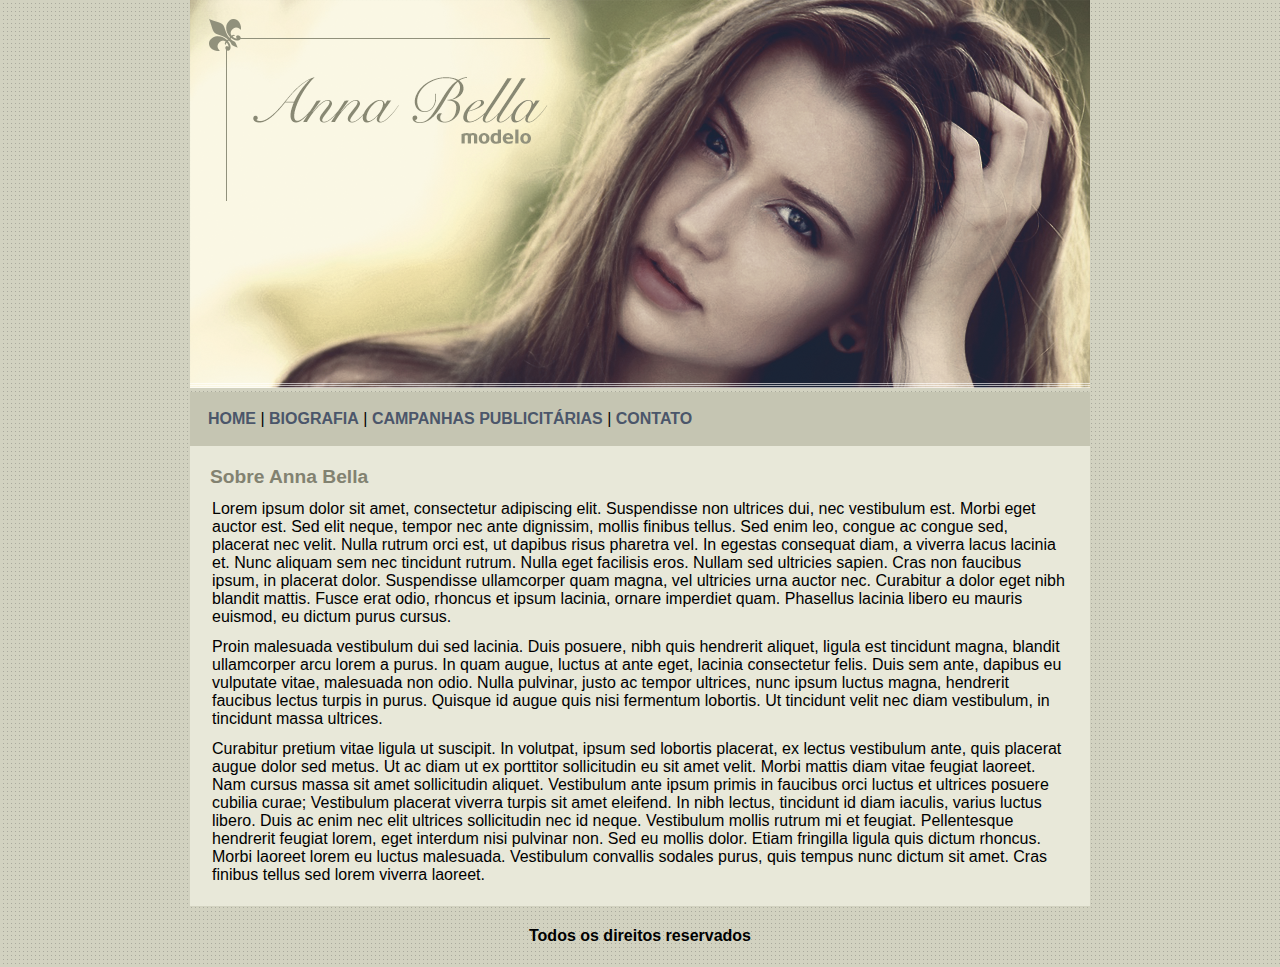
<file: CSS3/Projeto - Anna Bela/index.html>
<!DOCTYPE html>
<html>
	<head>
		<meta charset="utf-8">
		<meta name="viewport" content="width=device-width, initial-scale=1">
		<link rel="stylesheet" type="text/css" href="estilo.css">
		<title>Anna Bella Oficial</title>

	</head>
	<body>

		<div class="topo">
			
			<img src="imagens/capa.png">

		

		<div class="navbar">

					<a href="">HOME</a> |
					<a href="biografia.html">BIOGRAFIA</a> |
					<a href="campanhas.html">CAMPANHAS PUBLICITÁRIAS</a> |
					<a href="contato.html">CONTATO</a> 
			
		</div>

		<div class="conteudo"><!--Inicio conteudo -->
			
			<p class="subtitulo"> Sobre Anna Bella</p>

			<p>Lorem ipsum dolor sit amet, consectetur adipiscing elit. Suspendisse non ultrices dui, nec vestibulum est. Morbi eget auctor est. Sed elit neque, tempor nec ante dignissim, mollis finibus tellus. Sed enim leo, congue ac congue sed, placerat nec velit. Nulla rutrum orci est, ut dapibus risus pharetra vel. In egestas consequat diam, a viverra lacus lacinia et. Nunc aliquam sem nec tincidunt rutrum. Nulla eget facilisis eros. Nullam sed ultricies sapien. Cras non faucibus ipsum, in placerat dolor. Suspendisse ullamcorper quam magna, vel ultricies urna auctor nec. Curabitur a dolor eget nibh blandit mattis. Fusce erat odio, rhoncus et ipsum lacinia, ornare imperdiet quam. Phasellus lacinia libero eu mauris euismod, eu dictum purus cursus.</p>

			<p>Proin malesuada vestibulum dui sed lacinia. Duis posuere, nibh quis hendrerit aliquet, ligula est tincidunt magna, blandit ullamcorper arcu lorem a purus. In quam augue, luctus at ante eget, lacinia consectetur felis. Duis sem ante, dapibus eu vulputate vitae, malesuada non odio. Nulla pulvinar, justo ac tempor ultrices, nunc ipsum luctus magna, hendrerit faucibus lectus turpis in purus. Quisque id augue quis nisi fermentum lobortis. Ut tincidunt velit nec diam vestibulum, in tincidunt massa ultrices.</p>

			<p>Curabitur pretium vitae ligula ut suscipit. In volutpat, ipsum sed lobortis placerat, ex lectus vestibulum ante, quis placerat augue dolor sed metus. Ut ac diam ut ex porttitor sollicitudin eu sit amet velit. Morbi mattis diam vitae feugiat laoreet. Nam cursus massa sit amet sollicitudin aliquet. Vestibulum ante ipsum primis in faucibus orci luctus et ultrices posuere cubilia curae; Vestibulum placerat viverra turpis sit amet eleifend. In nibh lectus, tincidunt id diam iaculis, varius luctus libero. Duis ac enim nec elit ultrices sollicitudin nec id neque. Vestibulum mollis rutrum mi et feugiat. Pellentesque hendrerit feugiat lorem, eget interdum nisi pulvinar non. Sed eu mollis dolor. Etiam fringilla ligula quis dictum rhoncus. Morbi laoreet lorem eu luctus malesuada. Vestibulum convallis sodales purus, quis tempus nunc dictum sit amet. Cras finibus tellus sed lorem viverra laoreet.</p>

		</div><!--fim conteudo -->

		<div class="rodape">
			
			<h4>Todos os direitos reservados</h4>
			
		</div>
		</div>	
	</body>
</html>
</file>
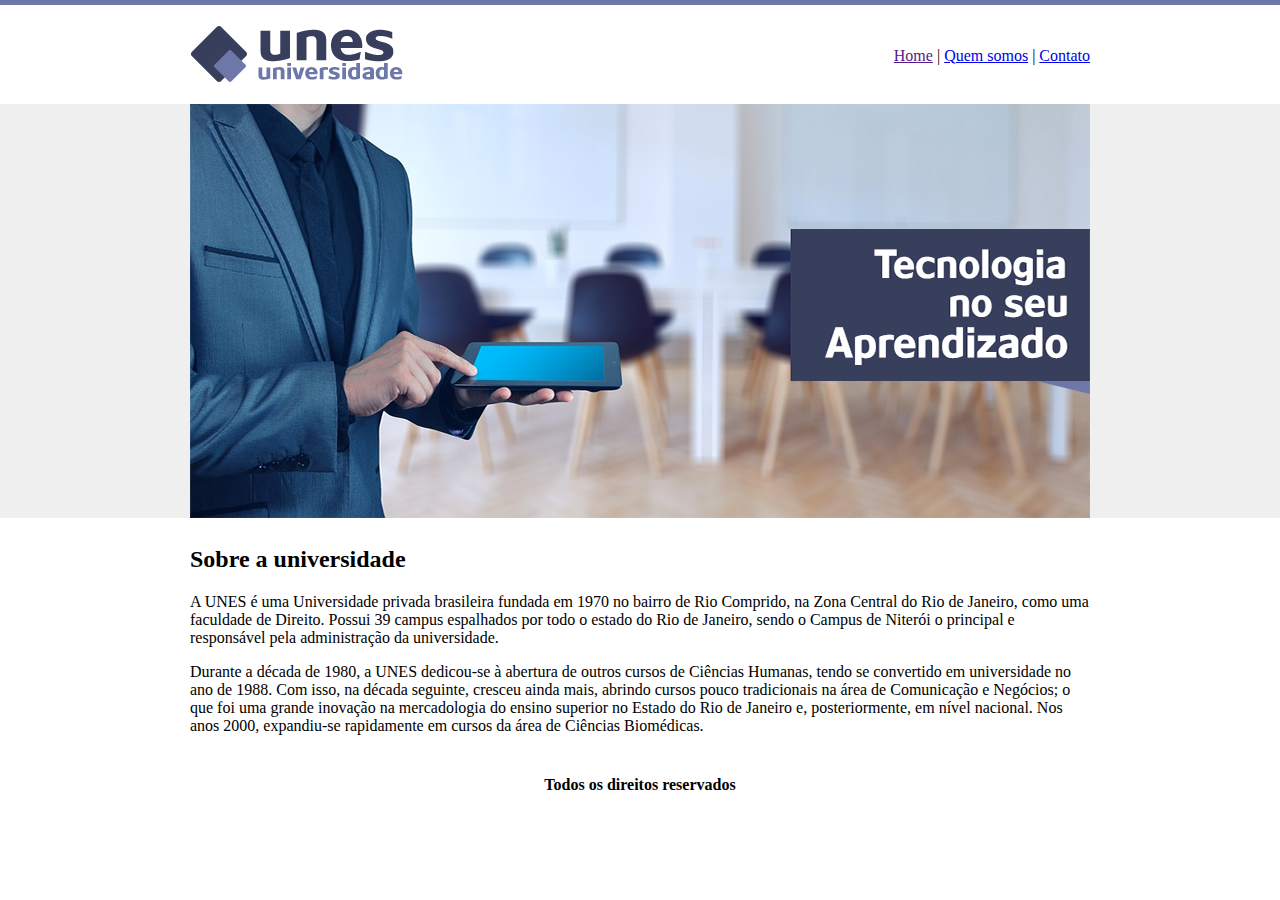
<file: HTML 5/Site UNES/index.html>
<!DOCTYPE html>
<html>
	<head>
		<title>UNES - Página Principal</title>
		<meta charset="utf-8">
	</head>

	<body background="imagens/fundo.png">

		<table border="0" width="900" align="center">
			
			<tr>
				<td height="89"><img src="imagens/logo.png"> </td>
				<td align="right">
					<a href="">Home</a> |
					<a href="quem-somos.html">Quem somos</a> |
					<a href="contato.html">Contato</a> 
				</td>
			</tr>

			<tr>
				<td colspan="2">
					<img src="imagens/capa.png">
				</td>
			</tr>

			<tr>
				<td colspan="2">
					
					<h2>Sobre a universidade</h2>
					<p>
						A UNES é uma Universidade privada brasileira fundada em 1970 no bairro de Rio Comprido, na Zona Central do Rio de Janeiro, como uma faculdade de Direito. Possui 39 campus espalhados por todo o estado do Rio de Janeiro, sendo o Campus de Niterói o principal e responsável pela administração da universidade.
					</p>

					<p>
						Durante a década de 1980, a UNES dedicou-se à abertura de outros cursos de Ciências Humanas, tendo se convertido em universidade no ano de 1988. Com isso, na década seguinte, cresceu ainda mais, abrindo cursos pouco tradicionais na área de Comunicação e Negócios; o que foi uma grande inovação na mercadologia do ensino superior no Estado do Rio de Janeiro e, posteriormente, em nível nacional. Nos anos 2000, expandiu-se rapidamente em cursos da área de Ciências Biomédicas.
					</p>

				</td>
			</tr>

			<tr>
				<td colspan="2" align="center">
					<h4>Todos os direitos reservados</h4>
				</td>
			</tr>

		</table>

	</body>

</html>
</file>
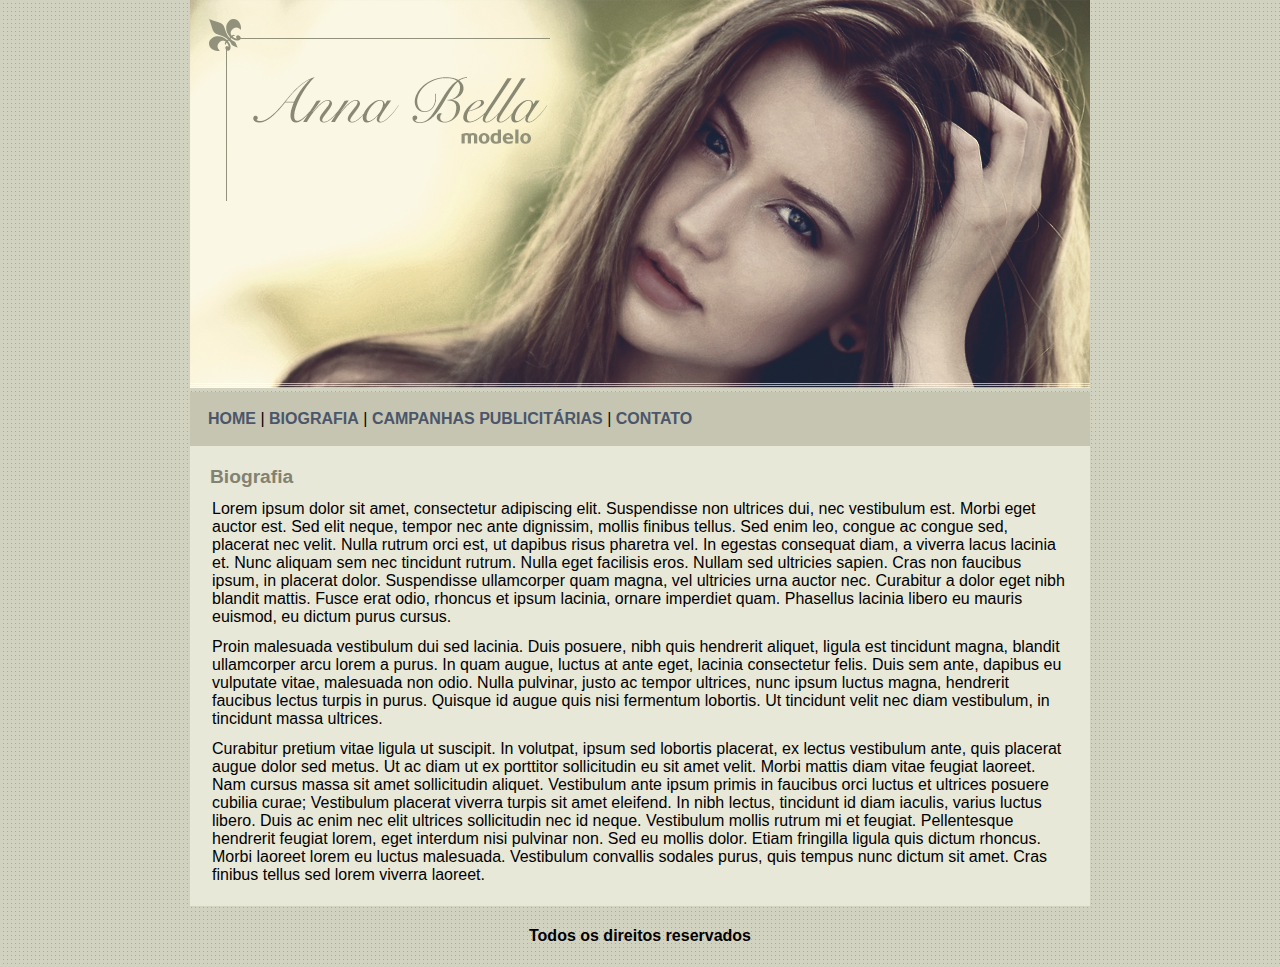
<file: CSS3/Projeto - Anna Bela/biografia.html>
<!DOCTYPE html>
<html>
	<head>
		<meta charset="utf-8">
		<meta name="viewport" content="width=device-width, initial-scale=1">
		<link rel="stylesheet" type="text/css" href="estilo.css">
		<title>Anna Bella - Biografia</title>

	</head>
	<body>

		<div class="topo">
			
			<img src="imagens/capa.png">

		

		<div class="navbar">

					<a href="index.html">HOME</a> |
					<a href="biografia.html">BIOGRAFIA</a> |
					<a href="campanhas.html">CAMPANHAS PUBLICITÁRIAS</a> |
					<a href="contato.html">CONTATO</a> 
			
		</div>

		<div class="conteudo"><!--Inicio conteudo -->
			
			<p class="subtitulo"> Biografia</p>

			<p>Lorem ipsum dolor sit amet, consectetur adipiscing elit. Suspendisse non ultrices dui, nec vestibulum est. Morbi eget auctor est. Sed elit neque, tempor nec ante dignissim, mollis finibus tellus. Sed enim leo, congue ac congue sed, placerat nec velit. Nulla rutrum orci est, ut dapibus risus pharetra vel. In egestas consequat diam, a viverra lacus lacinia et. Nunc aliquam sem nec tincidunt rutrum. Nulla eget facilisis eros. Nullam sed ultricies sapien. Cras non faucibus ipsum, in placerat dolor. Suspendisse ullamcorper quam magna, vel ultricies urna auctor nec. Curabitur a dolor eget nibh blandit mattis. Fusce erat odio, rhoncus et ipsum lacinia, ornare imperdiet quam. Phasellus lacinia libero eu mauris euismod, eu dictum purus cursus.</p>

			<p>Proin malesuada vestibulum dui sed lacinia. Duis posuere, nibh quis hendrerit aliquet, ligula est tincidunt magna, blandit ullamcorper arcu lorem a purus. In quam augue, luctus at ante eget, lacinia consectetur felis. Duis sem ante, dapibus eu vulputate vitae, malesuada non odio. Nulla pulvinar, justo ac tempor ultrices, nunc ipsum luctus magna, hendrerit faucibus lectus turpis in purus. Quisque id augue quis nisi fermentum lobortis. Ut tincidunt velit nec diam vestibulum, in tincidunt massa ultrices.</p>

			<p>Curabitur pretium vitae ligula ut suscipit. In volutpat, ipsum sed lobortis placerat, ex lectus vestibulum ante, quis placerat augue dolor sed metus. Ut ac diam ut ex porttitor sollicitudin eu sit amet velit. Morbi mattis diam vitae feugiat laoreet. Nam cursus massa sit amet sollicitudin aliquet. Vestibulum ante ipsum primis in faucibus orci luctus et ultrices posuere cubilia curae; Vestibulum placerat viverra turpis sit amet eleifend. In nibh lectus, tincidunt id diam iaculis, varius luctus libero. Duis ac enim nec elit ultrices sollicitudin nec id neque. Vestibulum mollis rutrum mi et feugiat. Pellentesque hendrerit feugiat lorem, eget interdum nisi pulvinar non. Sed eu mollis dolor. Etiam fringilla ligula quis dictum rhoncus. Morbi laoreet lorem eu luctus malesuada. Vestibulum convallis sodales purus, quis tempus nunc dictum sit amet. Cras finibus tellus sed lorem viverra laoreet.</p>

		</div><!--fim conteudo -->

		<div class="rodape">
			
			<h4>Todos os direitos reservados</h4>
			
		</div>
		</div>	
	</body>
</html>
</file>
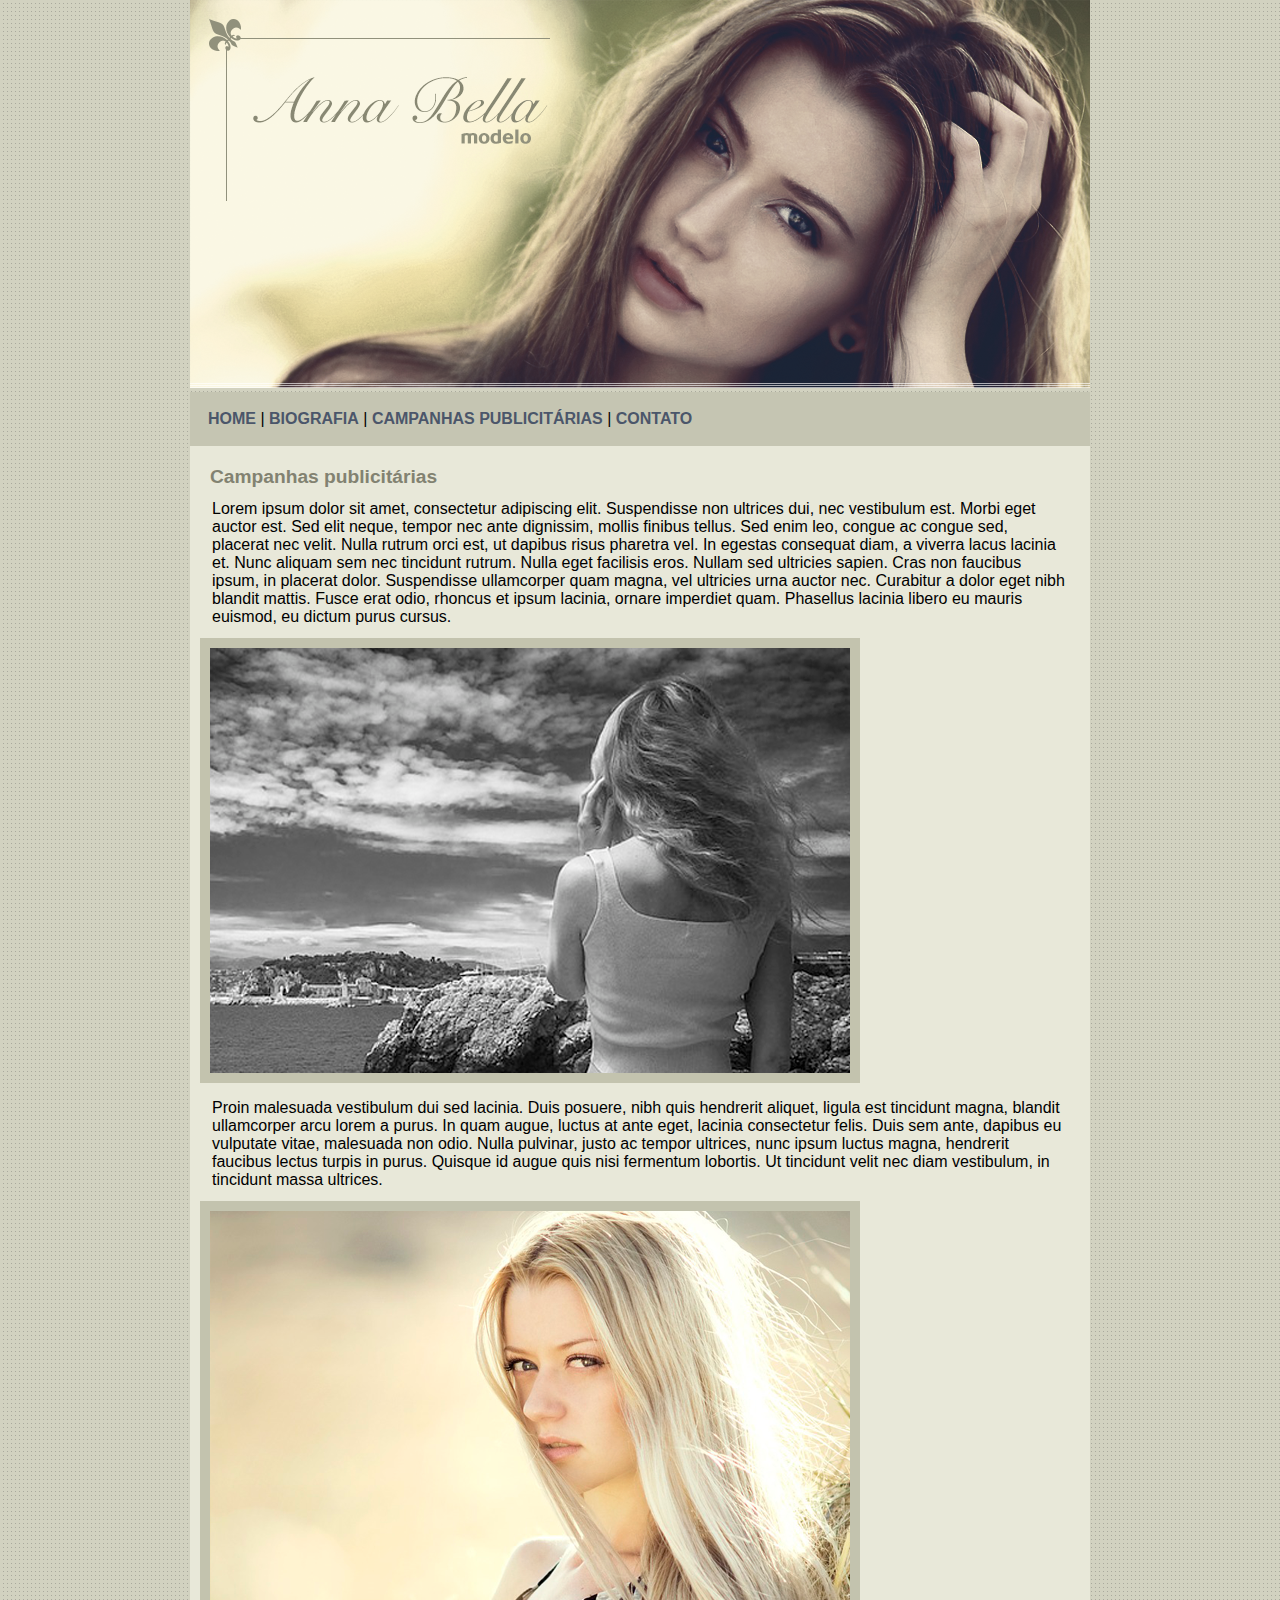
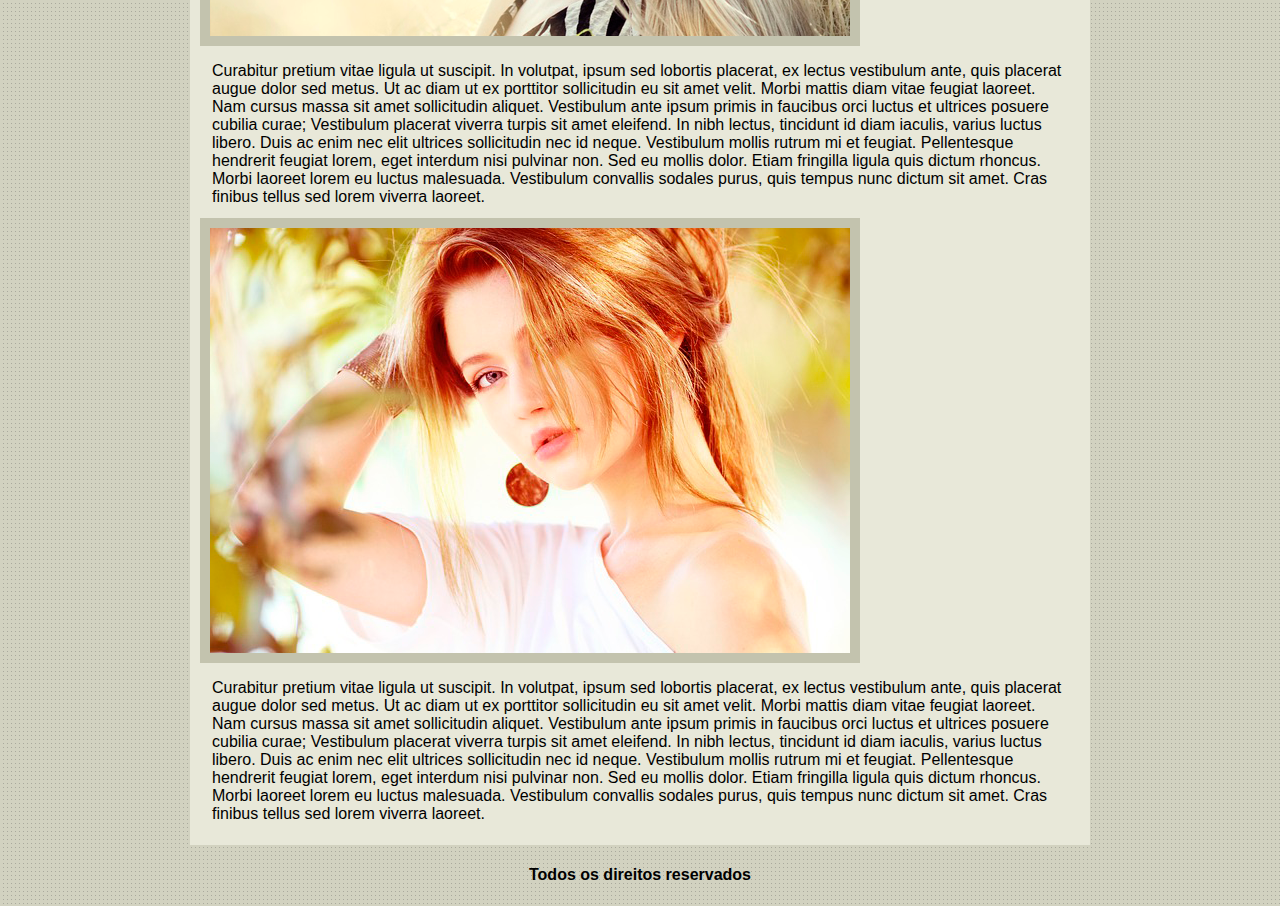
<file: CSS3/Projeto - Anna Bela/campanhas.html>
<!DOCTYPE html>
<html>
	<head>
		<meta charset="utf-8">
		<meta name="viewport" content="width=device-width, initial-scale=1">
		<link rel="stylesheet" type="text/css" href="estilo.css">
		<title>Anna Bella - Campanhas publicitárias</title>

	</head>
	<body>

		<div class="topo">
			
			<img src="imagens/capa.png">

		

		<div class="navbar">

					<a href="index.html">HOME</a> |
					<a href="biografia.html">BIOGRAFIA</a> |
					<a href="campanhas.html">CAMPANHAS PUBLICITÁRIAS</a> |
					<a href="contato.html">CONTATO</a> 
			
		</div>

		<div class="conteudo"><!--Inicio conteudo -->
			
			<p class="subtitulo"> Campanhas publicitárias</p>

			<p>Lorem ipsum dolor sit amet, consectetur adipiscing elit. Suspendisse non ultrices dui, nec vestibulum est. Morbi eget auctor est. Sed elit neque, tempor nec ante dignissim, mollis finibus tellus. Sed enim leo, congue ac congue sed, placerat nec velit. Nulla rutrum orci est, ut dapibus risus pharetra vel. In egestas consequat diam, a viverra lacus lacinia et. Nunc aliquam sem nec tincidunt rutrum. Nulla eget facilisis eros. Nullam sed ultricies sapien. Cras non faucibus ipsum, in placerat dolor. Suspendisse ullamcorper quam magna, vel ultricies urna auctor nec. Curabitur a dolor eget nibh blandit mattis. Fusce erat odio, rhoncus et ipsum lacinia, ornare imperdiet quam. Phasellus lacinia libero eu mauris euismod, eu dictum purus cursus.</p>

			<img src="imagens/foto1.png" class="img-campanha">

			<p>Proin malesuada vestibulum dui sed lacinia. Duis posuere, nibh quis hendrerit aliquet, ligula est tincidunt magna, blandit ullamcorper arcu lorem a purus. In quam augue, luctus at ante eget, lacinia consectetur felis. Duis sem ante, dapibus eu vulputate vitae, malesuada non odio. Nulla pulvinar, justo ac tempor ultrices, nunc ipsum luctus magna, hendrerit faucibus lectus turpis in purus. Quisque id augue quis nisi fermentum lobortis. Ut tincidunt velit nec diam vestibulum, in tincidunt massa ultrices.</p>

			<img src="imagens/foto2.png" class="img-campanha">

			<p>Curabitur pretium vitae ligula ut suscipit. In volutpat, ipsum sed lobortis placerat, ex lectus vestibulum ante, quis placerat augue dolor sed metus. Ut ac diam ut ex porttitor sollicitudin eu sit amet velit. Morbi mattis diam vitae feugiat laoreet. Nam cursus massa sit amet sollicitudin aliquet. Vestibulum ante ipsum primis in faucibus orci luctus et ultrices posuere cubilia curae; Vestibulum placerat viverra turpis sit amet eleifend. In nibh lectus, tincidunt id diam iaculis, varius luctus libero. Duis ac enim nec elit ultrices sollicitudin nec id neque. Vestibulum mollis rutrum mi et feugiat. Pellentesque hendrerit feugiat lorem, eget interdum nisi pulvinar non. Sed eu mollis dolor. Etiam fringilla ligula quis dictum rhoncus. Morbi laoreet lorem eu luctus malesuada. Vestibulum convallis sodales purus, quis tempus nunc dictum sit amet. Cras finibus tellus sed lorem viverra laoreet.</p>

			<img src="imagens/foto3.png" class="img-campanha">

			<p>Curabitur pretium vitae ligula ut suscipit. In volutpat, ipsum sed lobortis placerat, ex lectus vestibulum ante, quis placerat augue dolor sed metus. Ut ac diam ut ex porttitor sollicitudin eu sit amet velit. Morbi mattis diam vitae feugiat laoreet. Nam cursus massa sit amet sollicitudin aliquet. Vestibulum ante ipsum primis in faucibus orci luctus et ultrices posuere cubilia curae; Vestibulum placerat viverra turpis sit amet eleifend. In nibh lectus, tincidunt id diam iaculis, varius luctus libero. Duis ac enim nec elit ultrices sollicitudin nec id neque. Vestibulum mollis rutrum mi et feugiat. Pellentesque hendrerit feugiat lorem, eget interdum nisi pulvinar non. Sed eu mollis dolor. Etiam fringilla ligula quis dictum rhoncus. Morbi laoreet lorem eu luctus malesuada. Vestibulum convallis sodales purus, quis tempus nunc dictum sit amet. Cras finibus tellus sed lorem viverra laoreet.</p>

		</div><!--fim conteudo -->

		<div class="rodape">
			
			<h4>Todos os direitos reservados</h4>
			
		</div>
		</div>	
	</body>
</html>
</file>
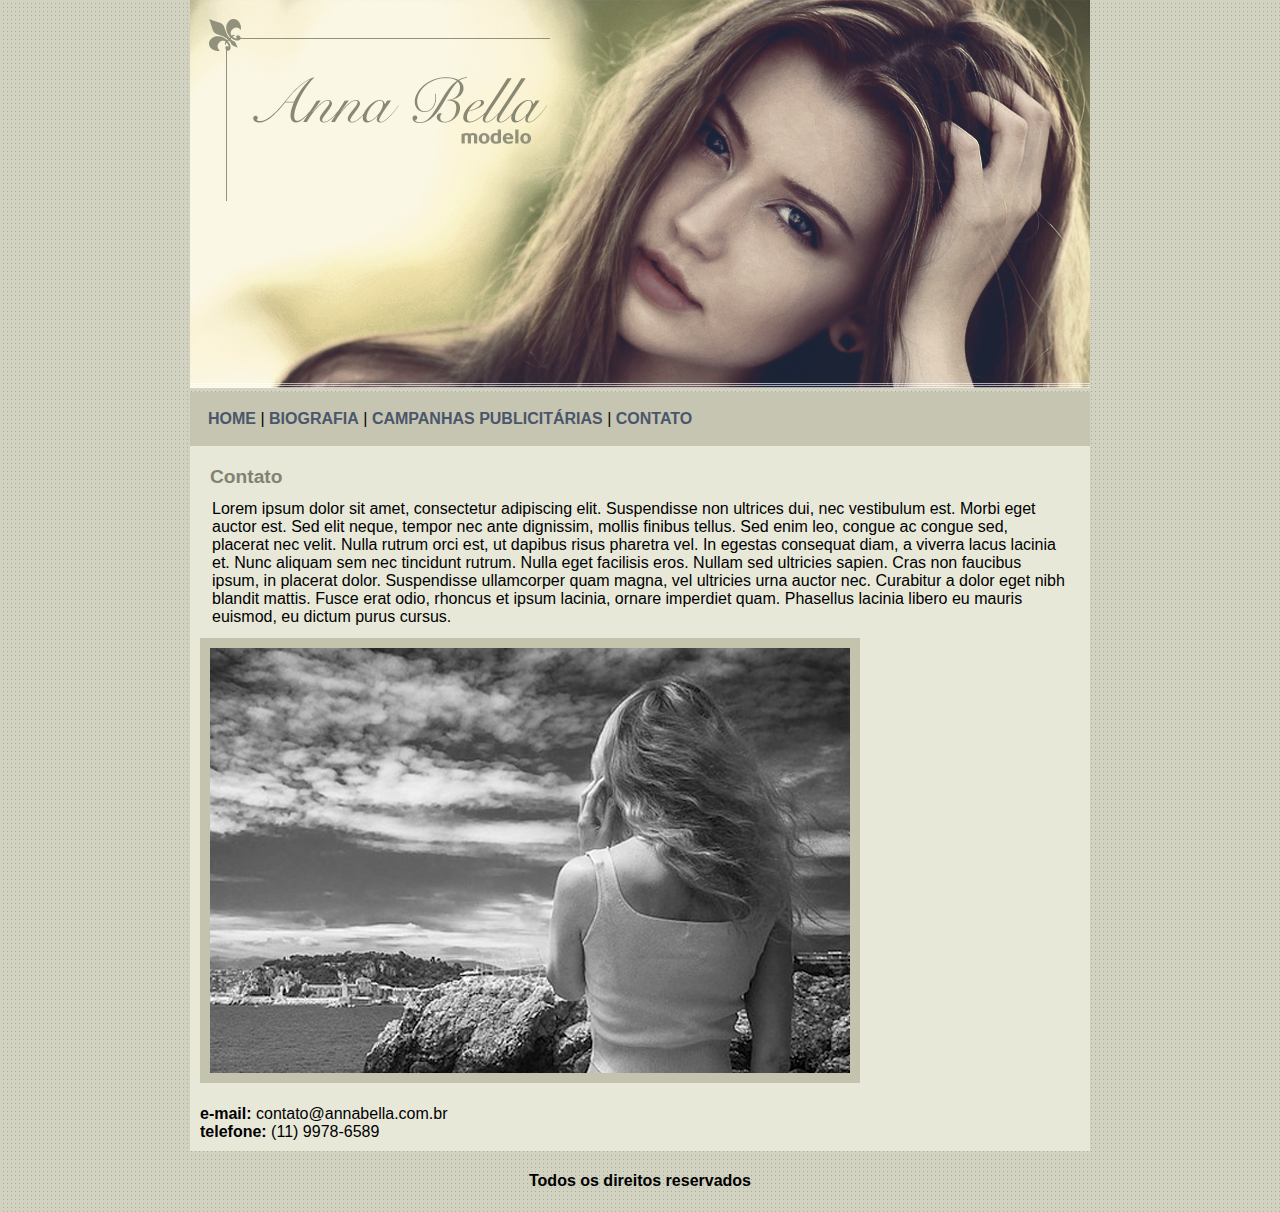
<file: CSS3/Projeto - Anna Bela/contato.html>
<!DOCTYPE html>
<html>
	<head>
		<meta charset="utf-8">
		<meta name="viewport" content="width=device-width, initial-scale=1">
		<link rel="stylesheet" type="text/css" href="estilo.css">
		<title>Anna Bella - Contato</title>

	</head>
	<body>

		<div class="topo">
			
			<img src="imagens/capa.png">

		

		<div class="navbar">

					<a href="index.html">HOME</a> |
					<a href="biografia.html">BIOGRAFIA</a> |
					<a href="campanhas.html">CAMPANHAS PUBLICITÁRIAS</a> |
					<a href="contato.html">CONTATO</a> 
			
		</div>

		<div class="conteudo"><!--Inicio conteudo -->
			
			<p class="subtitulo"> Contato</p>

			<p>Lorem ipsum dolor sit amet, consectetur adipiscing elit. Suspendisse non ultrices dui, nec vestibulum est. Morbi eget auctor est. Sed elit neque, tempor nec ante dignissim, mollis finibus tellus. Sed enim leo, congue ac congue sed, placerat nec velit. Nulla rutrum orci est, ut dapibus risus pharetra vel. In egestas consequat diam, a viverra lacus lacinia et. Nunc aliquam sem nec tincidunt rutrum. Nulla eget facilisis eros. Nullam sed ultricies sapien. Cras non faucibus ipsum, in placerat dolor. Suspendisse ullamcorper quam magna, vel ultricies urna auctor nec. Curabitur a dolor eget nibh blandit mattis. Fusce erat odio, rhoncus et ipsum lacinia, ornare imperdiet quam. Phasellus lacinia libero eu mauris euismod, eu dictum purus cursus.</p>

			<img src="imagens/foto1.png" class="img-campanha">

			<div>
				
				<br><strong>e-mail:</strong> contato@annabella.com.br <br>
				<strong>telefone:</strong> (11) 9978-6589

			</div>


		</div><!--fim conteudo -->

		<div class="rodape">
			
			<h4>Todos os direitos reservados</h4>
			
		</div>
		</div>	
	</body>
</html>
</file>
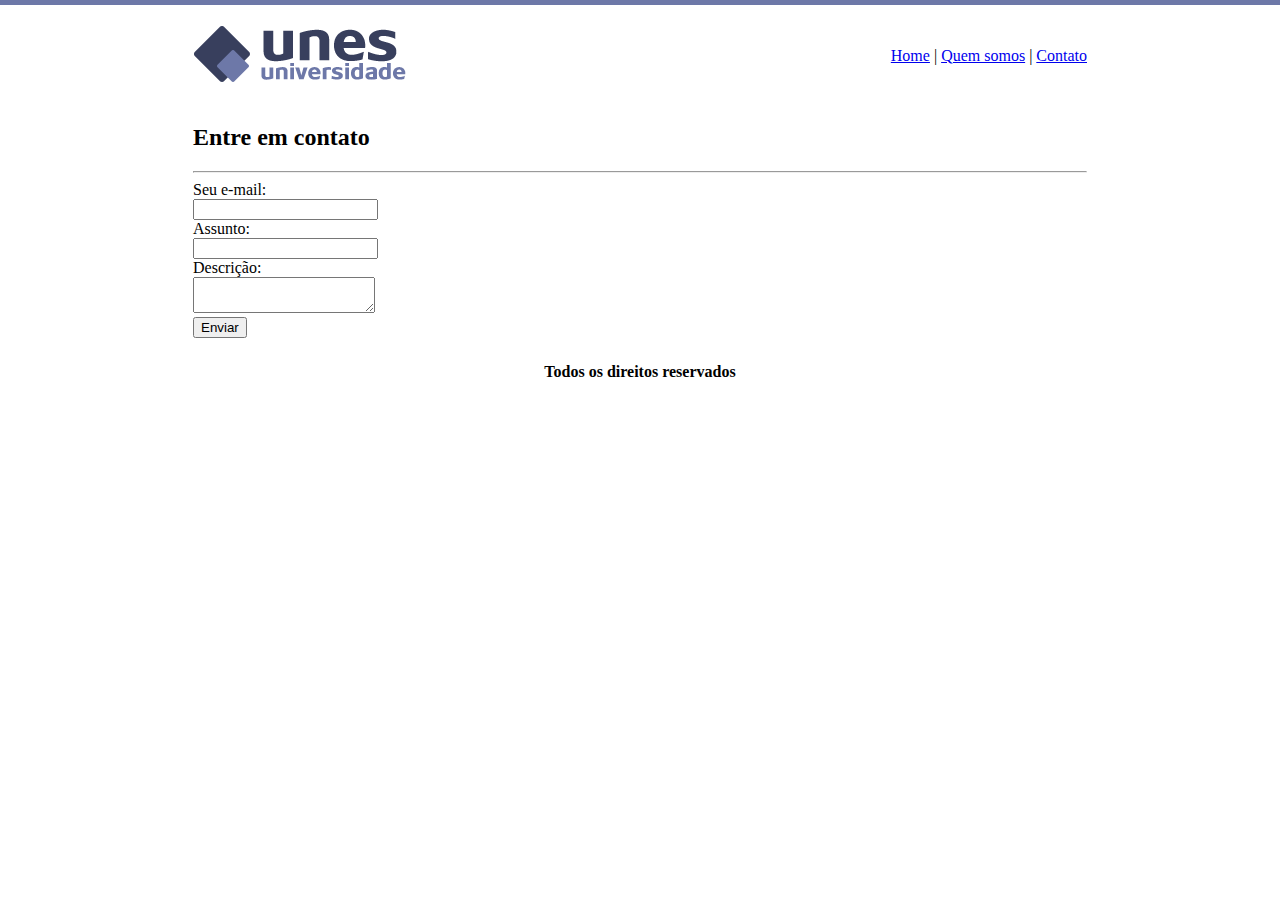
<file: HTML 5/Site UNES/contato.html>
<!DOCTYPE html>
<html>
	<head>
		<title>UNES - Contato</title>
		<meta charset="utf-8">
	</head>

	<body background="imagens/fundo2.png">

		<table border="0" width="900" align="center">
			
			<tr>
				<td height="89"><img src="imagens/logo.png"> </td>
				<td align="right">
					<a href="index.html">Home</a> |
					<a href="quem-somos.html">Quem somos</a> |
					<a href="contato.html">Contato</a> 
				</td>
			</tr>

			<tr>
				<td colspan="2">
					
					<h2>Entre em contato</h2>
					

					<hr>

					<form>
						
						Seu e-mail: <br>
						<input type="text" name="email"><br>

						Assunto: <br>
						<input type="text" name="assunto"><br>

						Descrição: <br>
						<textarea></textarea><br>

						<input type="submit" value="Enviar">

					</form>


				</td>
			</tr>

			<tr>
				<td colspan="2" align="center">
					<h4>Todos os direitos reservados</h4>
				</td>
			</tr>

		</table>

	</body>

</html>
</file>
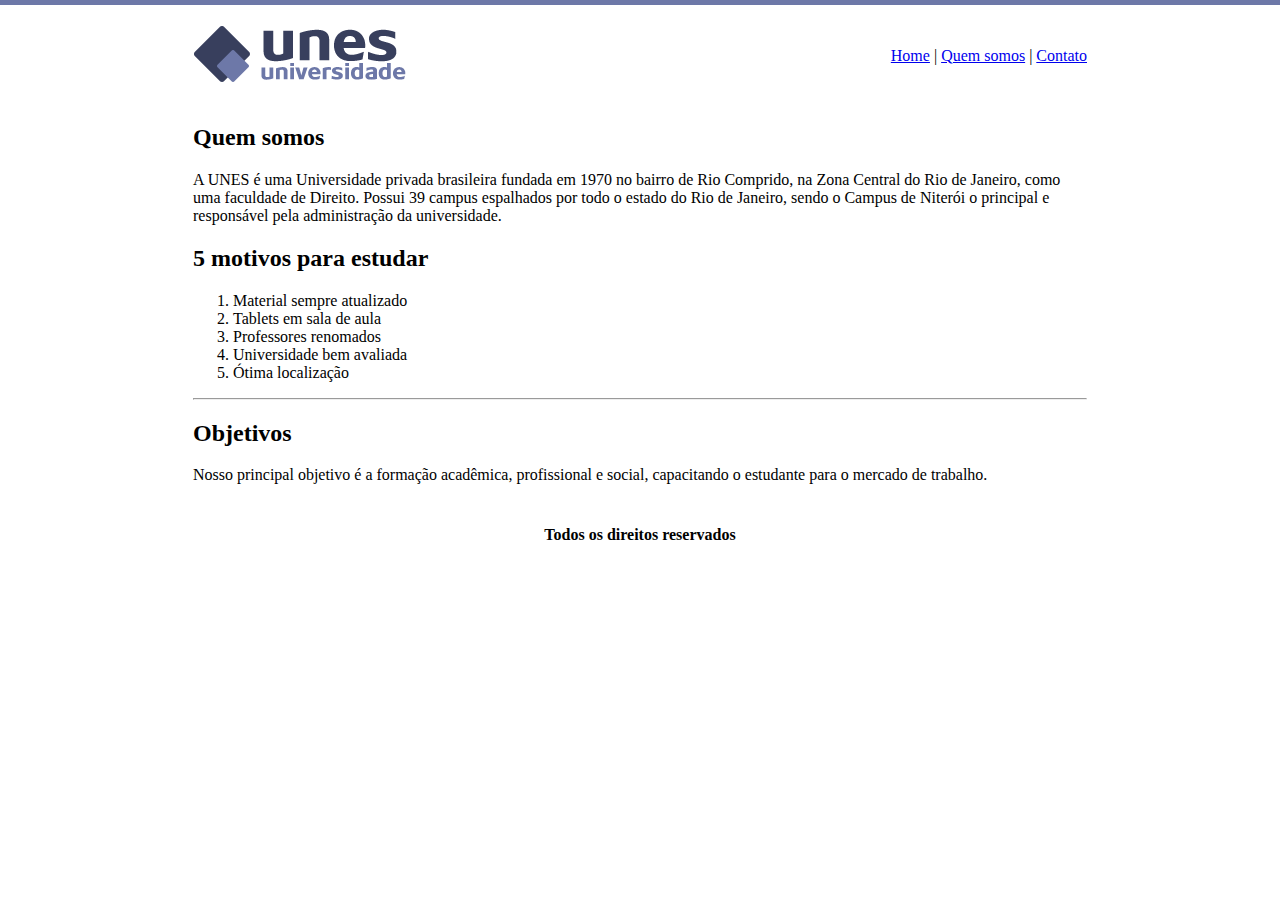
<file: HTML 5/Site UNES/quem-somos.html>
<!DOCTYPE html>
<html>
	<head>
		<title>UNES - Quem Somos</title>
		<meta charset="utf-8">
	</head>

	<body background="imagens/fundo2.png">

		<table border="0" width="900" align="center">
			
			<tr>
				<td height="89"><img src="imagens/logo.png"> </td>
				<td align="right">
					<a href="index.html">Home</a> |
					<a href="quem-somos.html">Quem somos</a> |
					<a href="contato.html">Contato</a> 
				</td>
			</tr>

			<tr>
				<td colspan="2">
					
					<h2>Quem somos</h2>
					<p>
						A UNES é uma Universidade privada brasileira fundada em 1970 no bairro de Rio Comprido, na Zona Central do Rio de Janeiro, como uma faculdade de Direito. Possui 39 campus espalhados por todo o estado do Rio de Janeiro, sendo o Campus de Niterói o principal e responsável pela administração da universidade.
					</p>

					<h2>5 motivos para estudar</h2>
					<ol>
						<li>Material sempre atualizado</li>
						<li>Tablets em sala de aula</li>
						<li>Professores renomados</li>
						<li>Universidade bem avaliada</li>
						<li>Ótima localização</li>
					</ol>

					<hr>

					<h2>Objetivos</h2>
					<p>
						Nosso principal objetivo é a formação acadêmica, profissional e social, capacitando o estudante para o mercado de trabalho.
					</p>

				</td>
			</tr>

			<tr>
				<td colspan="2" align="center">
					<h4>Todos os direitos reservados</h4>
				</td>
			</tr>

		</table>

	</body>

</html>
</file>
<file: CSS3/Projeto - Anna Bela/estilo.css>
@import url(https://fonts.googleapis.com/css2? family= Roboto:wght@300 & display=swap);

body {

	background: #d2d2c1 url("imagens/fundo.png");
	font-family: "Roboto", sans-serif;
	font: 16px;
	width: 900px;
	margin: auto;

}

.navbar {

	background-color: #c5c5b2;
	padding: 18px;

}

a{

	color: #4b566a;
	text-decoration: none;
	font-weight: bold;

}

.conteudo {

	background: #e8e8d9;
	padding: 10px;

}

.subtitulo {

	color: #828271 ;
	font-size: 1.2em;
	font-weight: bold;
	margin: 10px;

}

p {

margin: 12px;

}

.img-campanha {

	border: 10px solid #c3c3ae;

}

.rodape {

	text-align: center;

}
</file>
